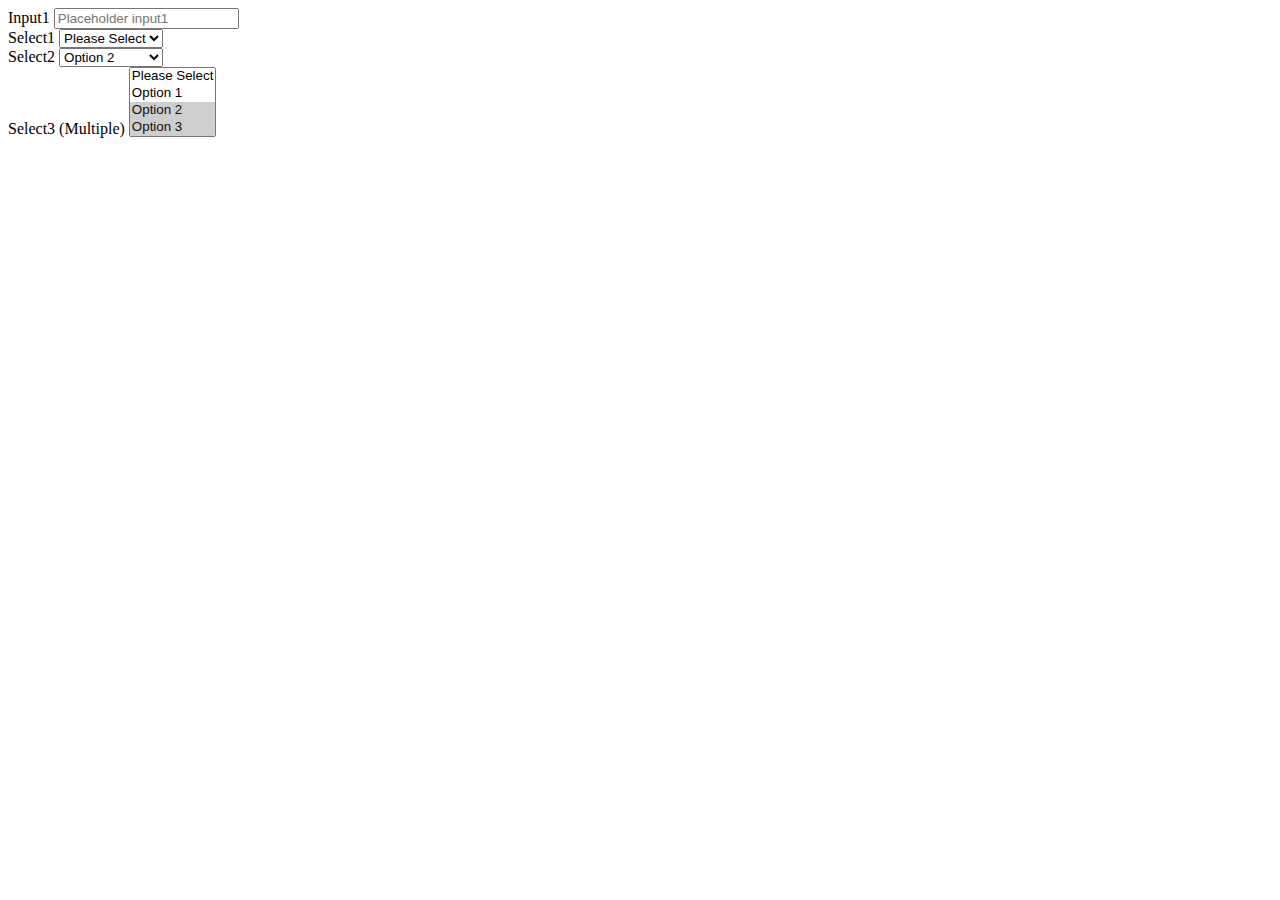
<file: examples/index.html>
<!doctype html>
<html>
<head>
  <meta charset="utf-8">
  <meta name="author" content="Jeremy Marc">
  <title>Implode Form jQuery plugin</title>
  <link rel="stylesheet" href="../jquery.formtag.css">

  <!--[if lt IE 9]>
    <script src="//html5shim.googlecode.com/svn/trunk/html5.js"></script>
  <![endif]-->
</head>
<body>
  <form>
    <div class="form-row">
      <label for="input1">Input1</label>
      <input id="input1" type="text" placeholder="Placeholder input1" />
    </div>

    <div class="form-row">
      <label for="select1">Select1</label>
      <select id="select1">
        <option value="">Please Select</option>
        <option value="1">Option 1</option>
        <option value="2">Option 2</option>
        <option value="3">Option 3</option>
        <option value="4">Option 4</option>
      </select>
    </div>

    <div class="form-row">
      <label for="select2">Select2</label>
      <select id="select2">
        <option value="">Please Select</option>
        <option value="1">Option 1</option>
        <option value="2" selected="selected">Option 2</option>
        <option value="3">Option 3</option>
        <option value="4">Option 4</option>
      </select>

    <div class="form-row">
      <label for="select3">Select3 (Multiple)</label>
      <select id="select3" multiple="true">
        <option value="">Please Select</option>
        <option value="1">Option 1</option>
        <option value="2" selected="selected">Option 2</option>
        <option value="3" selected="selected">Option 3</option>
        <option value="4">Option 4</option>
      </select>
    </div>
    </div>
  </form>
  <script src="https://ajax.googleapis.com/ajax/libs/jquery/1.8.2/jquery.min.js"></script>
  <script src="../jquery.formtag.js"></script>
  <script>
  $(function() {
    $('form').implode({});
  });
  </script>
</body>
</html>
</file>
